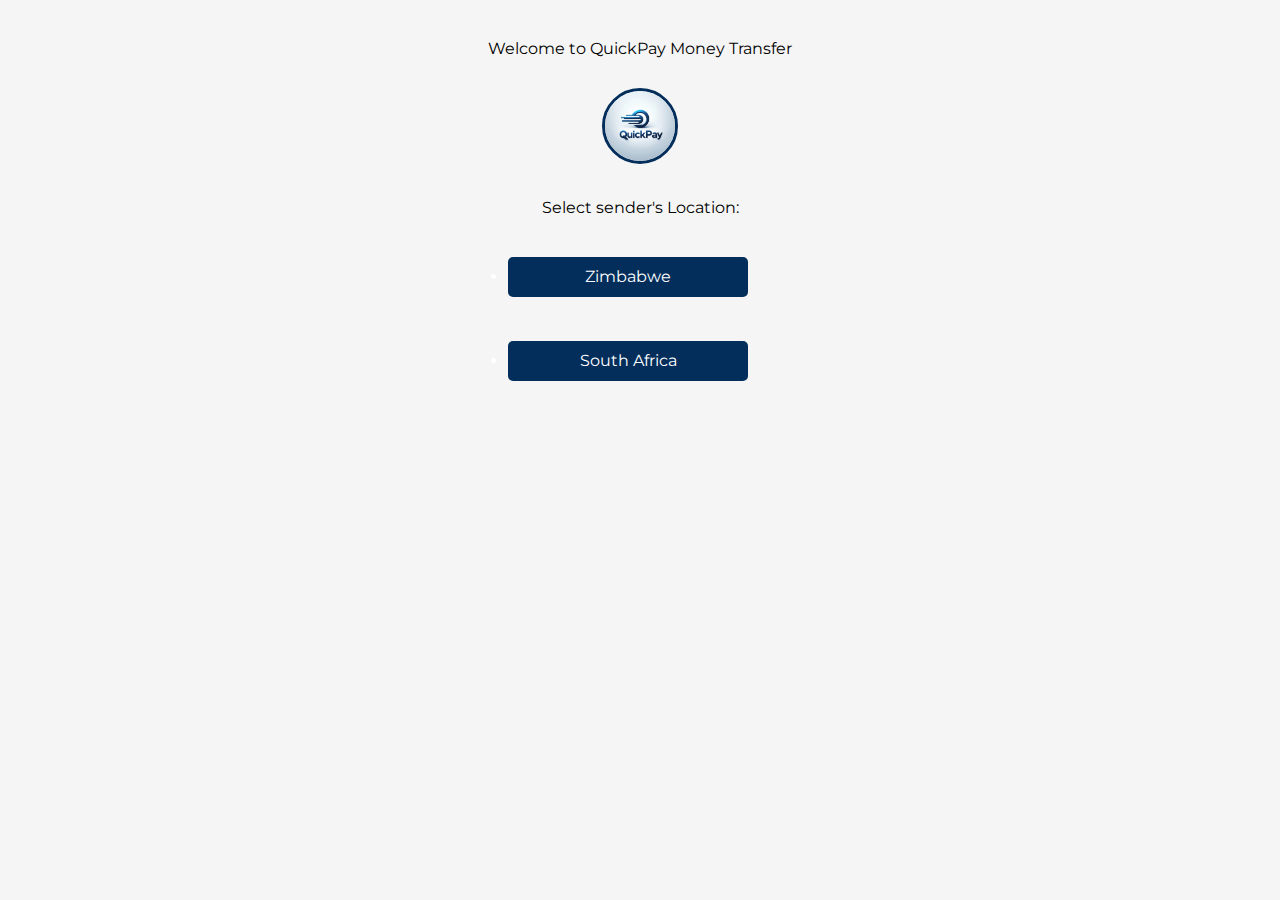
<file: index.html>
<!DOCTYPE html>
<html lang="en">
<head>
    <meta charset="UTF-8">
    <meta name="viewport" content="width=device-width, initial-scale=1.0">
    <title>QuickPay Money Transfer</title>
    <script src="script.js"></script>
    <link href="https://fonts.googleapis.com/css?family=Montserrat:400,500,800" rel="stylesheet"> 
    <link rel="stylesheet" href="https://maxcdn.bootstrapcdn.com/font-awesome/4.5.0/css/font-awesome.min.css">
    <link rel="stylesheet" href="main.css">
</head>
<style>
    a {
        width: 220px;
            height: 20px;
            margin: 20px;
            padding: 10px;
            border: none;
            border-radius: 5px;
            cursor: pointer;
            font-size: 16px;
            background-color: #032e5c;
            color: white;
            transition: background-color 0.3s;
            text-decoration: none;
            display:list-item; 
        
    }

    a:hover {
        background-color: #6b7477;
    }

    img {
        width: 100px;
        height: 100px;
        border-radius: 50%;
        object-fit: cover;
        margin: 10px;
    }
    .centered-table {
        margin: auto;
    }

    /* Center the text horizontally and vertically in each cell */
    .centered-table td {
        text-align: center;
        vertical-align: middle;
    }
                h2 {
        color: #010305;
        font-size: medium;
    }
</style>
<body>
    <div class="details">
        <div class="converter">
            
                <table class="centered-table">
                    <tr>
                        <td>  
                            <p>Welcome to QuickPay Money Transfer</p>
                        </td>
                    </tr>
                    <tr>
                        <td> 
                            <div class="image-container"><img src="logo.png" alt="Logo"></div> 
                            
                        </td>
                    </tr>
                <tr>
                    <td>  
                        <p>Select sender's Location:</p>
                    </td>
                </tr>
                <tr>
                    <td>
                        <a href="/zim.html">Zimbabwe</a>
                    </td>
                </tr>
                <tr>
                    <td>
                       
                        <a href="/sa.html">South Africa</a>
                    </td> 
                </tr>
            </table>
        </div>
    </div>
</body>
</html>
</file>
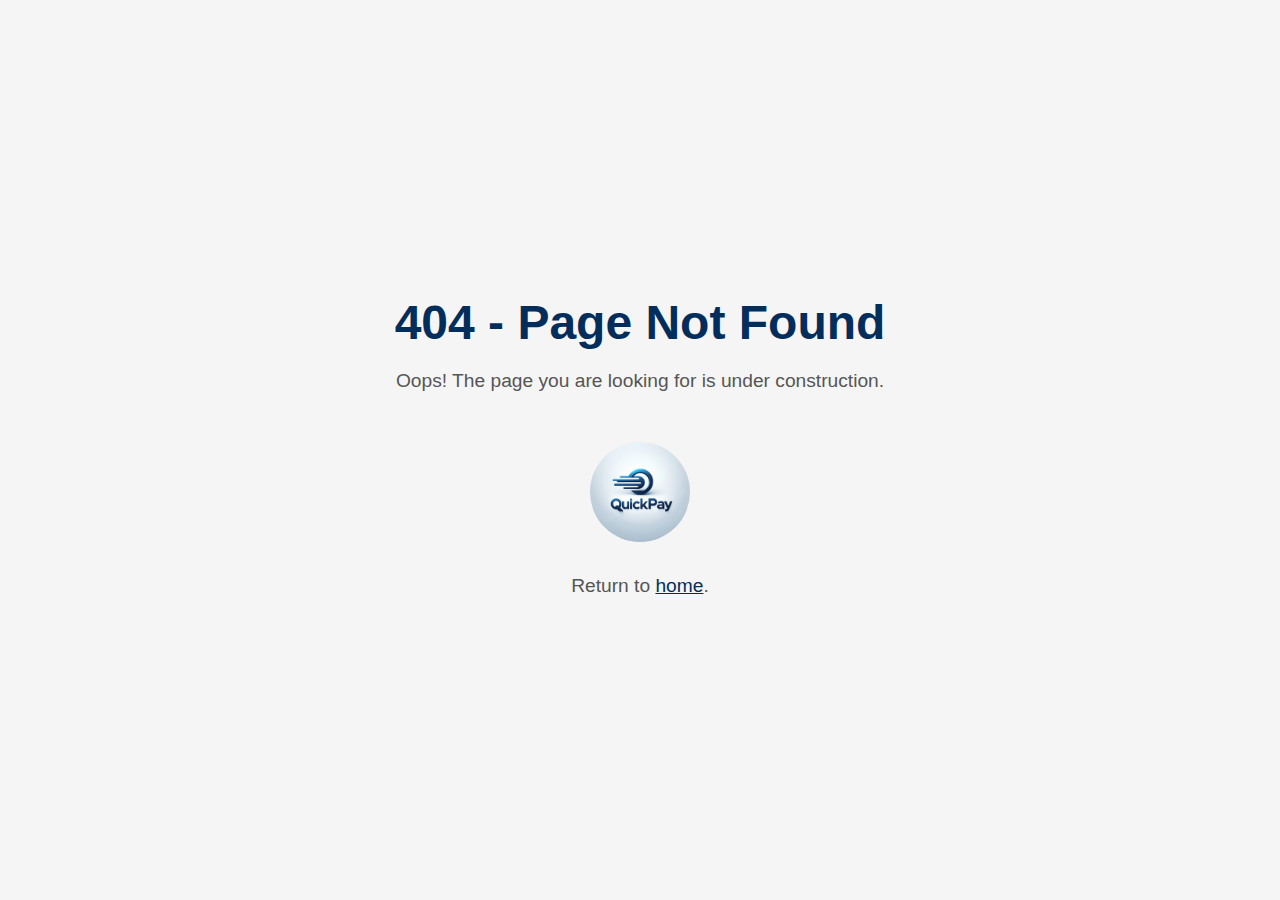
<file: sa.html>
<!DOCTYPE html>
<html lang="en">

<head>
    <meta charset="UTF-8">
    <meta name="viewport" content="width=device-width, initial-scale=1.0">
    <title>404 - Page Not Found</title>
    <style>
        body {
            font-family: 'Montserrat', sans-serif;
            display: flex;
            justify-content: center;
            align-items: center;
            height: 100vh;
            background-color: #F5F5F5;
            margin: 0;
        }

        .container {
            text-align: center;
        }

        h1 {
            color: #032e5c;
            font-size: 3em;
            margin-bottom: 20px;
        }

        p {
            color: #555;
            font-size: 1.2em;
            margin-bottom: 40px;
        }

        img {
            max-width: 100%;
            height: auto;
        }

        a {
            color: #032e5c;
            text-decoration: underline;
        }
        img {
            width: 100px;
            height: 100px;
            border-radius: 50%;
            object-fit: cover;
            margin: 10px;
        }
    </style>
</head>

<body>
    <div class="container">
        <h1>404 - Page Not Found</h1>
        <p>Oops! The page you are looking for is under construction.</p>
        <img src="logo.png" alt="404 Image">
        <p>Return to <a href="/index.html">home</a>.</p>
    </div>
</body>

</html>
</file>
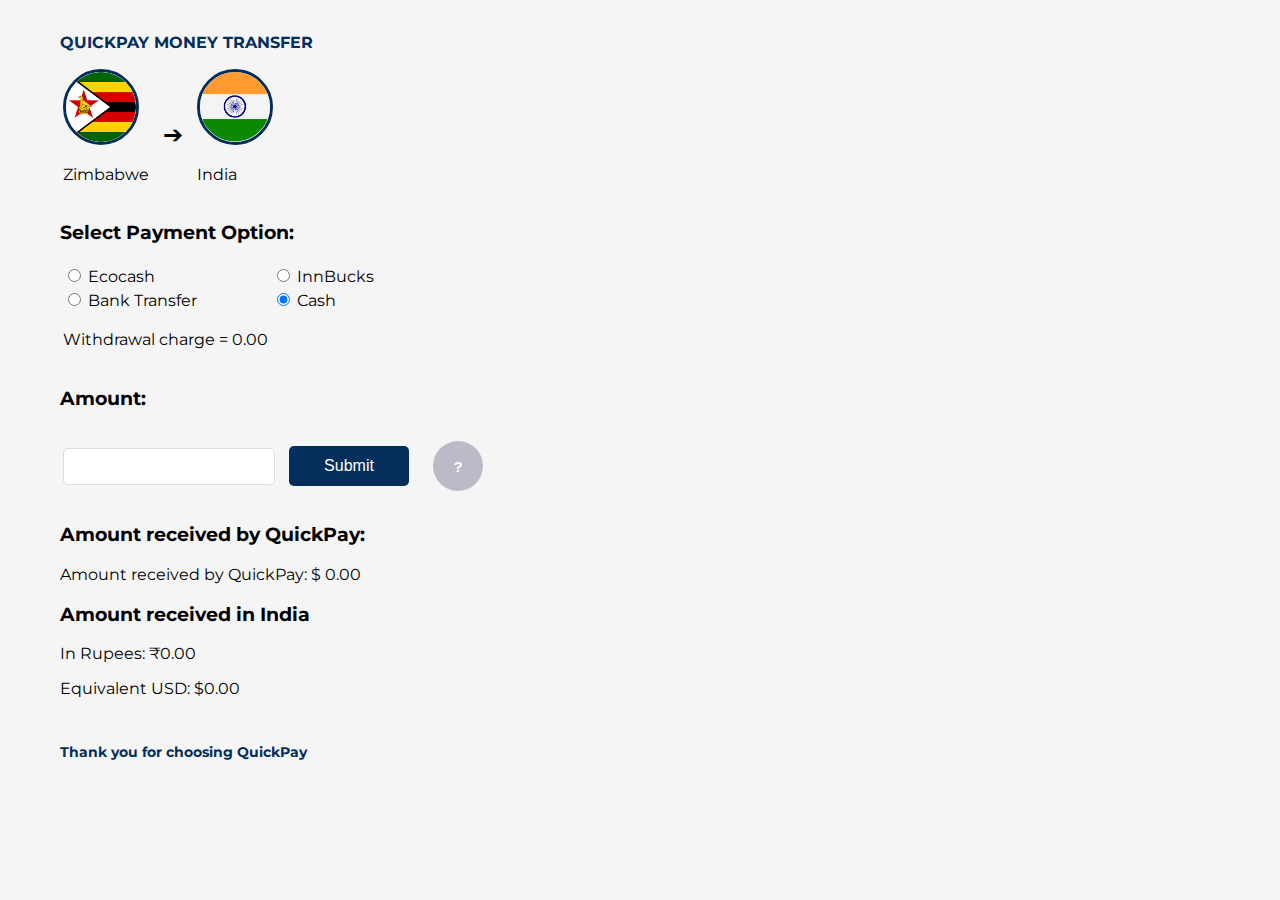
<file: zim.html>
<!DOCTYPE html>
<html lang="en">
<head>
    <meta charset="UTF-8">
    <meta name="viewport" content="width=device-width, initial-scale=1.0">
    <title>QuickPay Money Transfer</title>
    <script src="script.js"></script>
    <link href="https://fonts.googleapis.com/css?family=Montserrat:400,500,800" rel="stylesheet"> 
    <link rel="stylesheet" href="https://maxcdn.bootstrapcdn.com/font-awesome/4.5.0/css/font-awesome.min.css">
    <link rel="stylesheet" href="main.css">
</head>
<body>
    <div class="details">
        <div class="converter">
            <div class="image-container">
                <h2>QUICKPAY MONEY TRANSFER</h2>
                <table>
                    <tr>
                        <td>
                            <img src="zim.png" alt="Image 1">
                            <p>Zimbabwe</p>
                        </td>
                        <td>
                            <div class="arrow">➔</div>
                        </td>
                        <td>
                            <img src="india.jpg" alt="Image 2">
                            <p>India</p>
                        </td>
                    </tr>
                    <table>
            </div>
            <!-- Payment options section -->
            <h3>Select Payment Option:</h3>
            <table>
                <tr>
                    
                    <td>
                        <input type="radio" id="ecocash" name="paymentOption" value="0.017"  onclick="showInterestRate('Ecocash')">
                        <label for="ecocash">Ecocash</label>
                    </td>
                    <td>
                        <input type="radio" id="inbucks" name="paymentOption" value="0.02"  onclick="showInterestRate('InBucks')">
                        <label for="inbucks">InnBucks</label>
                    </td> 
                    
                </tr>
                <tr>
                    <td>
                        <input type="radio" id="bank_transfer" name="paymentOption" value="0.025"  onclick="showInterestRate('Bank Transfer')">
                        <label for="bank_transfer">Bank Transfer</label>
                    </td>
                    <td>
                        <input type="radio" id="cash" name="paymentOption" value="0.00" checked  onclick="showInterestRate('Cash')">
                        <label for="cash">Cash</label>
                    </td>
                    
                </tr>
                <tr>
                    <td>
                        <p>Withdrawal charge = <span id="interestRateDisplay">0.00</p>
                    </td>    
                </tr>
            </table>

            <!-- Amount input and submit button -->
            <H3>Amount:</H3>
            <table>
            <tr>
                <td>
                    <input type="number" id="amount"  min="0">
                </td><td>
                    <button onclick="calculateAmounts()">Submit</button>
                </td>
                
                <td>
                    <button id="helpBtn" class="btn" onclick="openHelp()"><strong>?</strong></button>
                </td>
                
            </tr>
        </table>
            
            <!-- Amount details section -->
            <h3>Amount received by QuickPay: </h3>
            <p>Amount received by QuickPay: $ <span id="receivedAmount">0.00 </span></p>
            <h3>Amount received in India</h3>
            <p>In Rupees: ₹<span id="equivalentAmount">0.00</span></p>
            <p>Equivalent USD: $<span id="resultAmount">0.00</span></p>
           
             <!-- Footer section -->
    <footer>
        <h4>Thank you for choosing QuickPay</h4>
    </footer>

        </div>
    </div>
</body>
</html>
</file>
<file: main.css>
@media screen and (max-width: 600px) 
{
    .converter {
        min-width: 90%; /* Adjust the minimum width for smaller screens */
    }
}
body {
            font-family: 'Montserrat', sans-serif;
            justify-content: center;
            background-color: #F5F5F5;
            margin: 0;
        } 
        .converter {
    max-width: 1200px; 
     margin: 0 auto;
    padding: 20px;
    box-sizing: border-box;
    justify-content: center;
}


        button {
            width: 120px;
            height: 40px;
            margin: 10px;
            padding: 10px;
            border: none;
            border-radius: 5px;
            cursor: pointer;
            font-size: 16px;
            background-color: #032e5c;
            color: white;
            transition: background-color 0.3s;
        }

        button:hover {
            background-color: #728288;
        }

        
        input[type="number"] {
            width: 190px;
            padding: 10px;
            border: 1px solid #ddd;
            border-radius: 5px;
            outline: none;
        }
        img {
    width: 30px; 
    height: 30px;
    border-radius: 50%;
    align-items: right;
    object-fit: cover;
    align-self: right;
    max-width: 100%; 
    border: 3px solid #032e5c; }
<style>
    .image-container {
        display: flex;
        align-items: center;
    }
    .image-container img {
        width: 70px;
        height: 70px;
        border-radius: 50%;
        object-fit: cover;
        margin: 7 10px; 
    }
    .arrow {
        font-size: 24px;
        margin: 0 10px; 
    }
        .row {
            display: flex;
            flex-wrap: wrap;
            gap: 50px; 
        }

        .column {
            flex-direction: column;
        }
.popup {
position: fixed;
z-index: 1;
left: 0;
top: 0;
width: 100%;
height: 100%;
overflow: auto;
background-color: rgba(0, 0, 0, 0.5);
cursor: pointer;
}

.popup-content {
background-color: #ffffff;
margin: 15% auto;
padding: 20px;
border: 1px solid #888;
width: 50%;
cursor: pointer;position: absolute;    top: 50%;    left: 50%;    transform: translate(-50%, -50%);
}

h2 {
color: #032e5c;
font-size: medium;
}

.btn {
  width: 50px; 
  height: 50px;
  background: #bcbac7;
  font-size: 15px;
  text-align: center;
  border-radius: 50%;
  cursor: pointer;
  align-items:flex;
}
        table {min-width:150px;
            max-width: 500px;}
        footer {
            color: #032e5c;
            padding: 10px 0;
            font-size: 14px;
            min-width: 150px;
            max-width: 500px;
            height: 30%;
            border-radius: 5px;
            
        }
        
         #amount-label {
        font-size: 16px;
        padding: 5px;
        border-radius: 5px;
        border-style: groove;
        display: inline-block; 
    }
</file>
